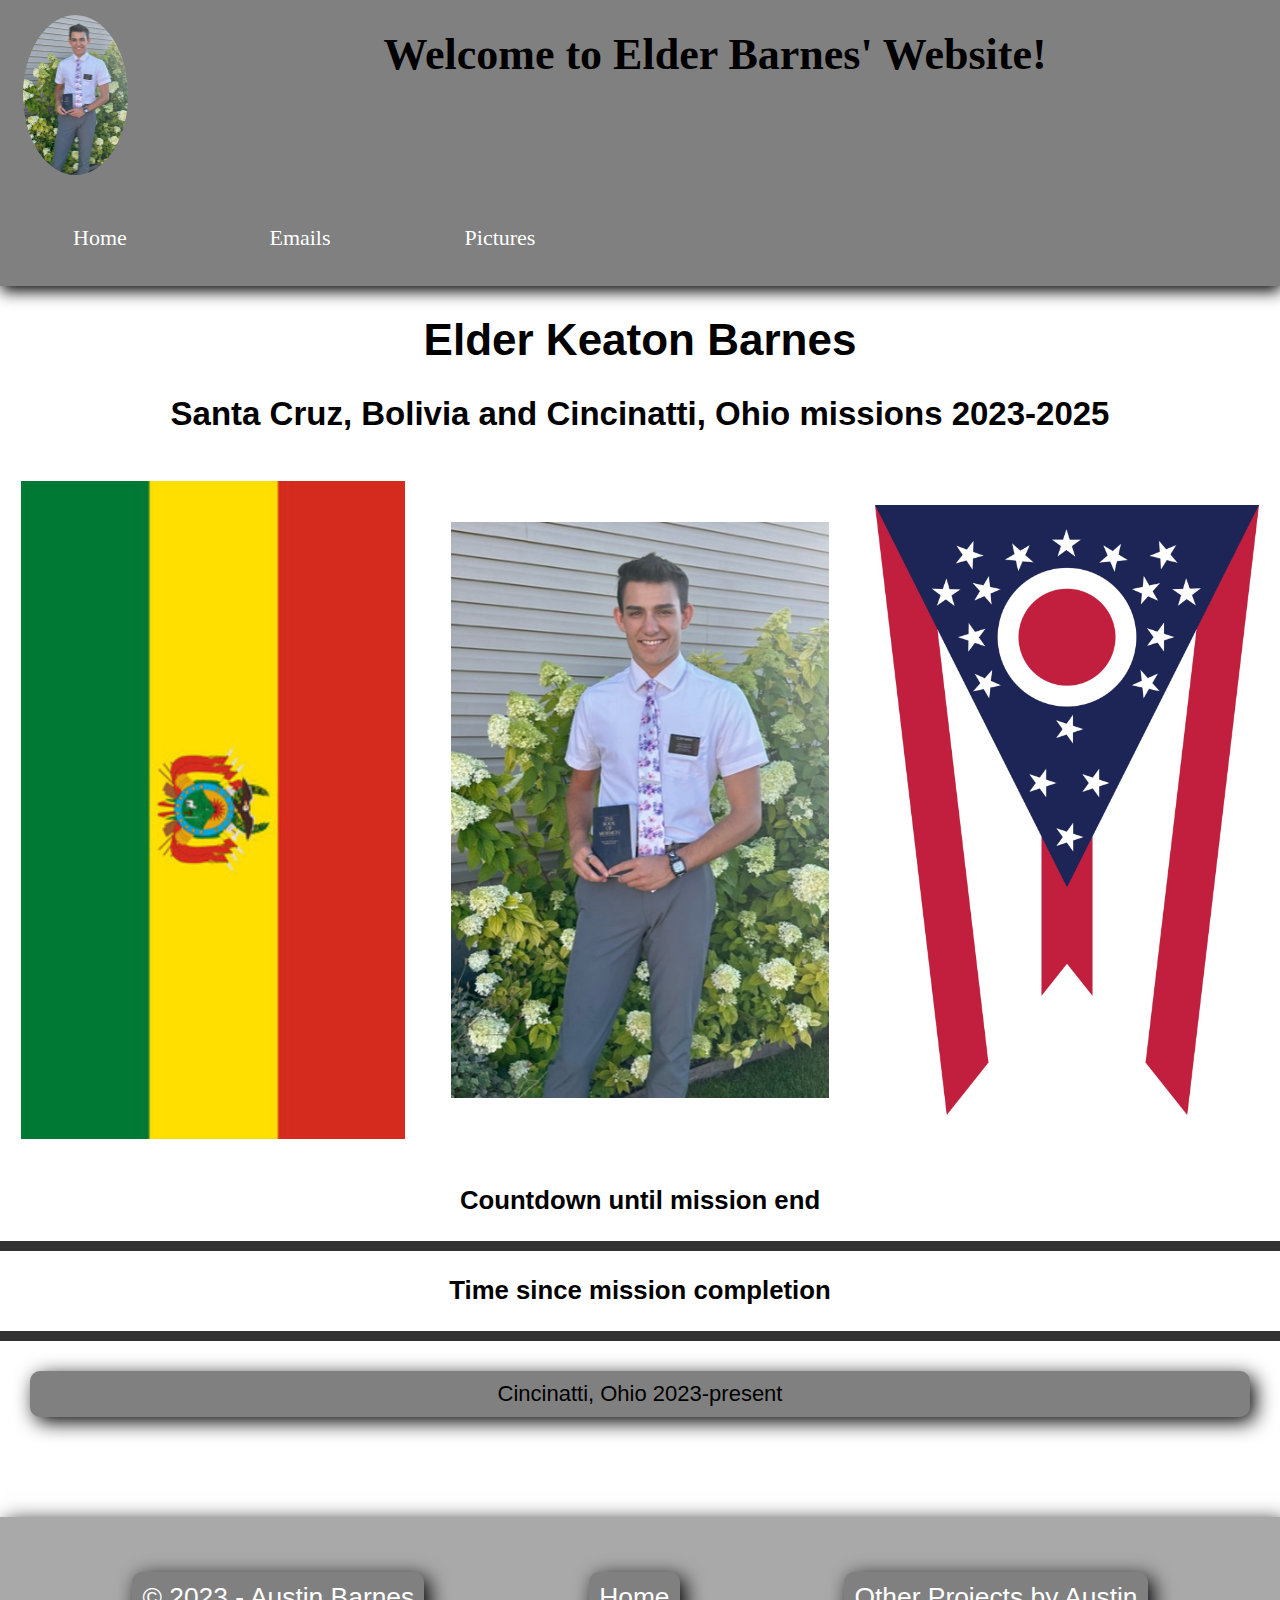
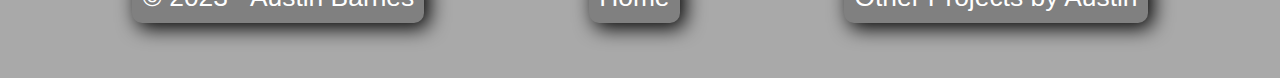
<file: index.html>
<!DOCTYPE html>
<html lang="en">
<head>
    <meta charset="UTF-8">
    <meta http-equiv="X-UA-Compatible" content="IE=edge">
    <meta name="viewport" content="width=device-width, initial-scale=1.0">
    <link rel="stylesheet" href="styles/style.css" />
    <title>Home</title>
</head>
<main>
    <header>
        <img src="images/ElderBarnes.jpeg" alt="Elder Keaton Barnes">
        <h1>Welcome to Elder Barnes' Website!</h1>
        <nav>
            <a href="index.html">Home</a>
            <a href="emails.html">Emails</a>
            <a href="pictures.html">Pictures</a>
        </nav>
    </header>
    <h1>Elder Keaton Barnes</h1>
    <h2>Santa Cruz, Bolivia and Cincinatti, Ohio missions 2023-2025</h2>
    <div class="mainPicsGrid">
        <div class = "mainPicsItem">
            <img src="images/BoliviaFlag.jpg" alt="Bolivian Flag" class="mainPics">
        </div>
        <div class = "mainPicsItem">
            <img src="images/ElderBarnes.jpeg" alt="Elder Keaton Barnes" class="mainPics">
        </div>
        <div class = "mainPicsItem">
            <img src="images/OhioFlag/OhioFlag.jpg" alt="Ohio Flag" class="mainPics">
        </div>
    </div>
    <h3>Countdown until mission end</h3>
    <div id="countdown"></div>
    <h3>Time since mission completion</h3>
    <div id="countup"></div>
    <p>Cincinatti, Ohio 2023-present</p>
    <footer>
        <p>&copy; 2023 - Austin Barnes</p>
        <p><a href="index.html">Home</a></p>
        <p><a href="https://github.com/Auzfest?tab=repositories">Other Projects by Austin</a></p>
    </footer>
    <script src="countdown.js"></script>
</main>
</file>
<file: styles/style.css>
/*CSS for all pages*/
body {
    background-color: white; 
    font-family: cursive, Helvetica, sans-serif;
    font-size: 22px;
    margin: 0;
    padding: 0;
}
header {
    background-color: gray;
    font-family: "Shadows Into Light";
    display: grid;
    grid-template-columns: 150px auto;
    box-shadow: 1px 5px 15px black;
}
header img {
    padding: 10%;
    width: 70%;
    border-radius: 80%;
    justify-self: center;
    align-self: center;
}

nav {
    display: grid;
    grid-template-columns: 200px 200px 200px;
    grid-template-rows: auto;
}
nav a {
    text-align: center;
    color: white;
    text-decoration: none;

    padding: 35px;
}
nav a:hover {
    background-color: darkgray;
    color: white;
}

p {
    text-align: center;
    background-color: gray;
    padding: 10px;
    margin: 30px;
    border-radius: 10px;
    box-shadow: 5px 5px 20px black;
}
h1 {
    text-align: center;
}
h2 {
    text-align: center;
}
h3 {
    text-align: center;
}
/*index page CSS*/
.mainPicsGrid {
    display: grid;
    grid-template-columns: repeat(3, 1fr);
}

.mainPicsItem {
    overflow: hidden;
    align-self: center;
    justify-self: center;
}

.mainPics {
    margin: 5%;
    align-self: center;
    justify-self: center;
    width: 90%;
    height: auto;
    display: block;
}

#countdown, #countup {
    font-size: 2em;
    color: #333;
    text-align: center;
    border: 5px solid #333;

    margin-top: 20px;
  }

/*emails page CSS*/
#csv-container {
    display: flex;
    flex-direction: column;
    align-items: center;
    max-width: 1600px;
    margin: 0 auto;
    padding: 20px;
    margin-top: 20px;

    border: 1px solid #ccc;
    text-align: center;

}

#title,
#description {
    margin-bottom: 10px;
}

#navigation {
    display: flex;
    justify-content: space-between;
    width: 100%;
}

button {
    padding: 10px;
    margin: 0 5px;
}




/*Pictures page CSS*/
.photo-grid {
    display: grid;
    grid-template-columns: repeat(auto-fill, minmax(200px, 1fr));
    gap: 10px;
    padding: 20px;
}

.photo-item {
    overflow: hidden;
    border-radius: 8px;
    box-shadow: 0 4px 8px rgba(0, 0, 0, 0.1);
}

.photo-item img {
    width: 100%;
    height: auto;
    display: block;
}

.modal {
    display: none;
    position: fixed;
    z-index: 1;
    left: 0;
    top: 0;
    width: 100%;
    height: 100%;
    overflow: auto;
    background-color: rgba(0, 0, 0, 0.9);
}

.modal-content {
    margin: auto;
    display: block;
    max-width: 80%;
    max-height: 80%;
}

.close {
    color: #fff;
    font-size: 30px;
    font-weight: bold;
    position: absolute;
    top: 10px;
    right: 15px;
    cursor: pointer;
}

footer {
    background-color:darkgray;
    color: white;
    padding: 25px 50px;
    margin-top: 100px;
    display: flex;
    justify-content: space-around;
    align-items: center;
    box-shadow: 5px 5px 20px black;
}
footer a {
    color: white;
    text-decoration: none;
}
footer a:hover {
    color: white;
}
footer p {
    font-size: 1.2em;
}    
footer p a:hover {
    text-decoration: underline;
}
</file>
